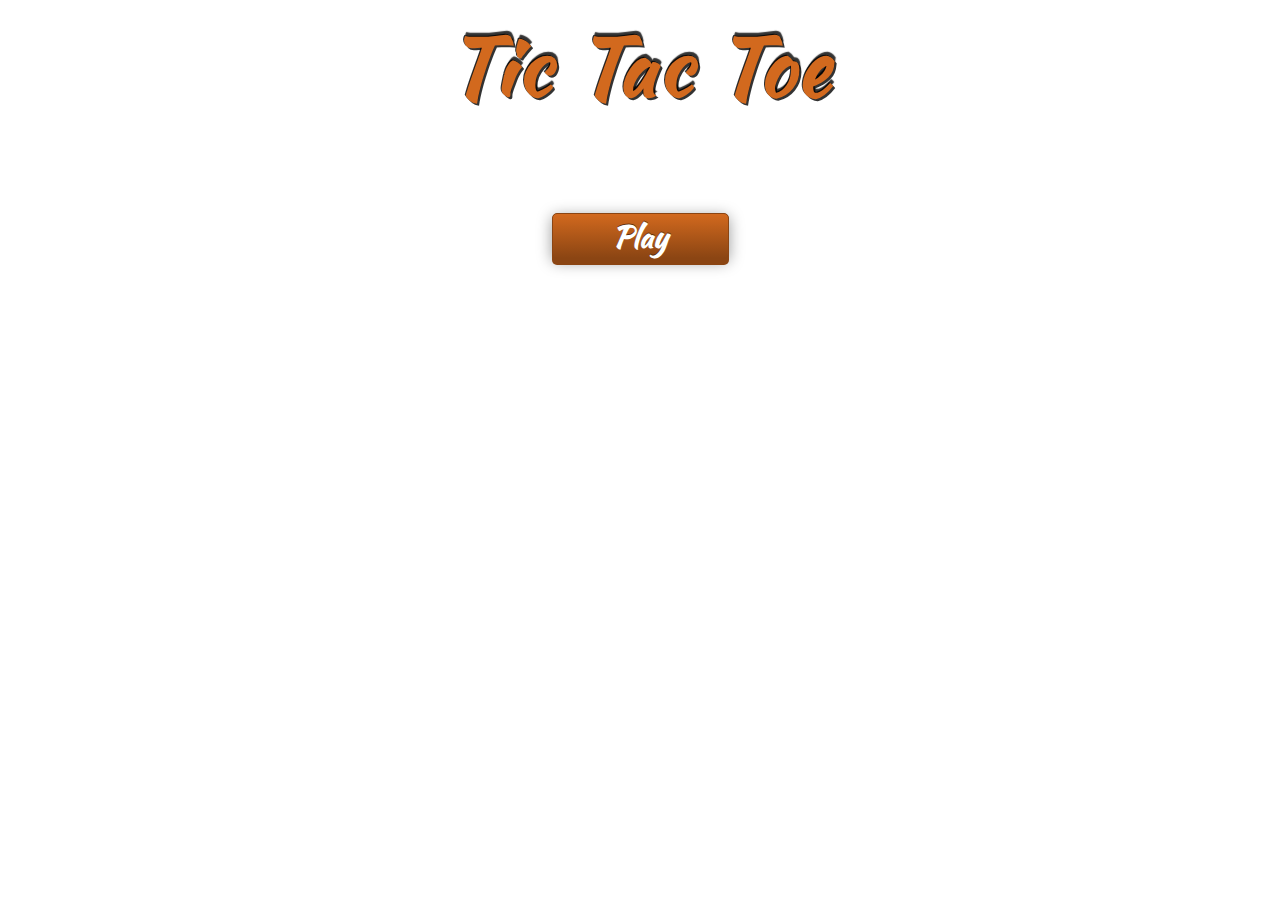
<file: index.html>
<!DOCTYPE html>
<html lang="en">
<head>
  <meta name="viewport" content="width=device-width, initial-scale=1.0">
  <meta charset="UTF-8">
  <meta name="viewport" content="width=device-width, initial-scale=1.0">
  <meta http-equiv="X-UA-Compatible" content="ie=edge">
  <link href="https://fonts.googleapis.com/css?family=Kaushan+Script" rel="stylesheet">
  <link rel="stylesheet" href="css/style.css">

  <script src = "js/jquery-3.2.1.js"></script>
  <script src = "js/main.js"></script>
  <title>Tic Tac Toe</title>
</head>
<body>

  <h1>Tic Tac Toe</h1>


<div class = "gameOptions">
  <div id = "begin">
  <button class ="button" id = "start">Play</button>
</div>
  <div id = "gameType">
  <button class ="button" id = "single">Single Player Mode</button>
  <button class ="button" id = "multi">Multi Player Mode</button>
</div>

<div id = "playerType">
  <h3>Select Player</h3>
  <button class ="button" id = "playerOne">Select X</button>
  <button class ="button" id = "playerTwo">Select O</button>

</div>
<div id = "reset">
  <button class = "button" id ="restart">Restart</button>
</div>

<div id = "resetSingleMode">
  <button class = "button" id ="restartSingleMode">Restart</button>
</div>

</div>
<div class =  "winCount">
  <div id = "player1Win"></div>

<div id = "player2Win"></div>
</div>
  <h3 class="result" id = "X" >Winner:PlayerX</h3>
  <h3 class="result" id = "Y">Winner:PlayerO</h3>
  <h3 class="result" id = "draw">It's a Draw</h3>
  <div id="game-wrap">

      <div class="row">
          <div class="col col1 col4 col7" id = "id1"></div>
          <div class="col col1 col5"id = "id2"></div>
          <div class="col col1 col6 col8" id = "id3" ></div>
      </div>

      <div class="row">
          <div class="col col2 col4" id = "id4"></div>
          <div class="col col2 col5 col7 col8" id = "id5"></div>
          <div class="col col2 col6 " id = "id6"></div>
      </div>

      <div class="row">
          <div class="col col3 col4 col8" id = "id7"></div>
          <div class="col col3 col5" id = "id8"></div>
          <div class="col col3 col6 col7" id = "id9"></div>
      </div>


  </div>





</body>
</html>
</file>
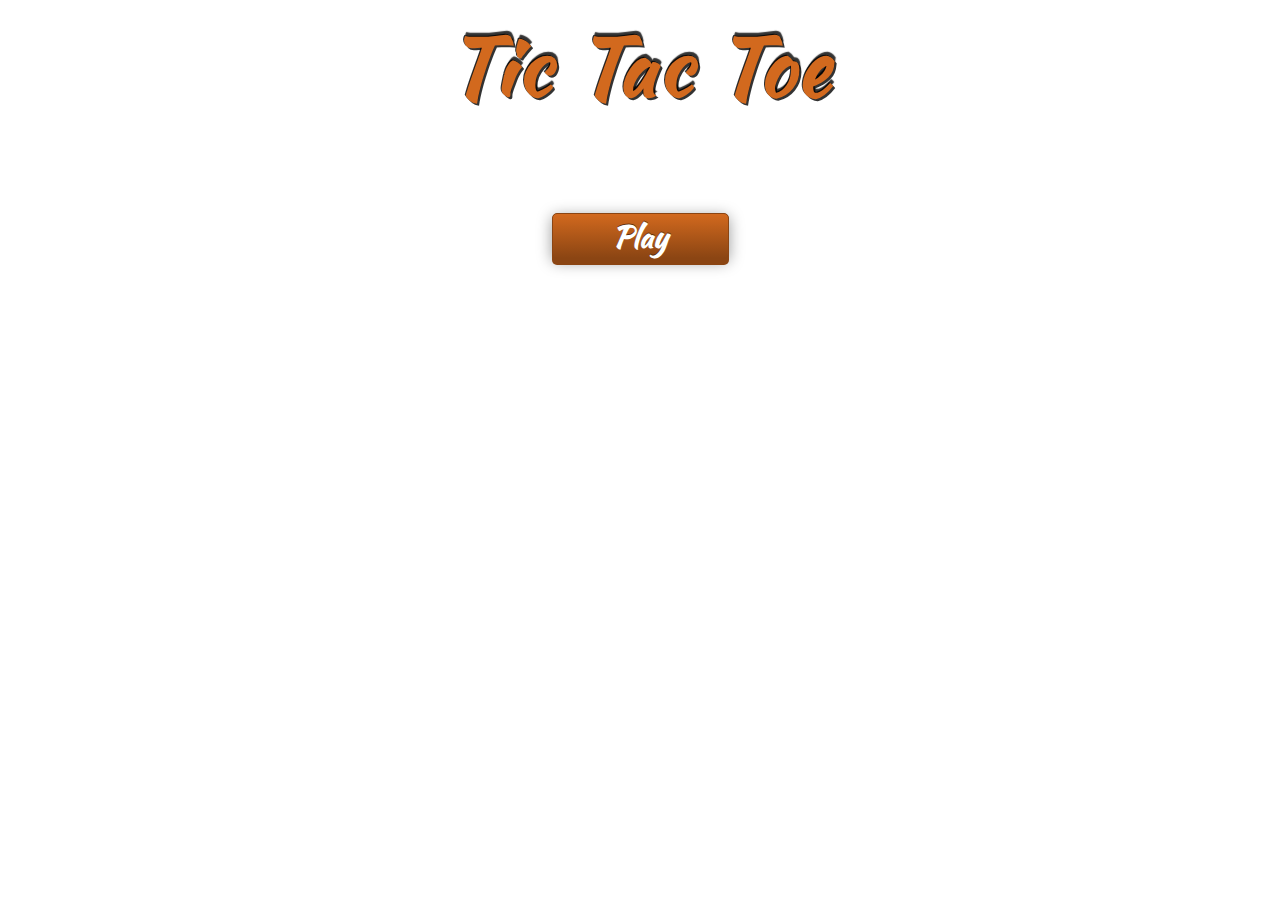
<file: tictac.html>
<!DOCTYPE html>
<html lang="en">
<head>
  <meta charset="UTF-8">
  <meta name="viewport" content="width=device-width, initial-scale=1.0">
  <meta http-equiv="X-UA-Compatible" content="ie=edge">
  <link href="https://fonts.googleapis.com/css?family=Kaushan+Script" rel="stylesheet">
  <link rel="stylesheet" href="css/style.css">

  <script src = "js/jquery-3.2.1.js"></script>
  <script src = "js/main.js"></script>
  <title>Tic Tac Toe</title>
</head>
<body>

  <h1>Tic Tac Toe</h1>


<div class = "gameOptions">
  <div id = "begin">
  <button class ="button" id = "start">Play</button>
</div>
  <div id = "gameType">
  <button class ="button" id = "single">Single Player Mode</button>
  <button class ="button" id = "multi">Multi Player Mode</button>
</div>

<div id = "playerType">
  <h3>Select Player</h3>
  <button class ="button" id = "playerOne">Select X</button>
  <button class ="button" id = "playerTwo">Select O</button>

</div>
<div id = "reset">
  <button class = "button" id ="restart">Restart</button>
</div>

<div id = "resetSingleMode">
  <button class = "button" id ="restartSingleMode">Restart</button>
</div>

</div>
<div class =  "winCount">
  <div id = "player1Win"></div>

<div id = "player2Win"></div>
</div>
  <h3 class="result" id = "X" >Winner:PlayerX</h3>
  <h3 class="result" id = "Y">Winner:PlayerO</h3>
  <h3 class="result" id = "draw">It's a Draw</h3>
  <div id="game-wrap">

      <div class="row">
          <div class="col col1 col4 col7" id = "id1"></div>
          <div class="col col1 col5"id = "id2"></div>
          <div class="col col1 col6 col8" id = "id3" ></div>
      </div>

      <div class="row">
          <div class="col col2 col4" id = "id4"></div>
          <div class="col col2 col5 col7 col8" id = "id5"></div>
          <div class="col col2 col6 " id = "id6"></div>
      </div>

      <div class="row">
          <div class="col col3 col4 col8" id = "id7"></div>
          <div class="col col3 col5" id = "id8"></div>
          <div class="col col3 col6 col7" id = "id9"></div>
      </div>


  </div>





</body>
</html>
</file>
<file: css/style.css>
.row{
    width: 36%;
    height: 150px;
}


.col{

    width: 32%;
    height: 147px;
    border: 3px solid #8B4513;
    float: left;
    text-align: center;
    font-size: 100px;
    font-style: italic;
    color:black;
    cursor: pointer;
    /* color: #FF7F50; */
    font-family: 'Kaushan Script', cursive;
    text-shadow: 2px 2px 0px rgba(0, 0, 0, .8), -1px -1px 0px rgba(0, 0, 0, .8), 1px -4px 1px rgba(0, 0, 0, .8);



}

.col1{
  border-top: none;

}

.col3{
  border-bottom: none;
}

.col4{
  border-left: none;
}

.col6{
  border-right: none;
}



h1{
  font-size: 80px;
  text-align: center;
  color: 	#D2691E;

  font-family: 'Kaushan Script', cursive;
  margin-top: 0;
  padding: -30px:

}
body{
  /* background:#f1e4b0; */
    font-family: 'Kaushan Script', cursive;
      color:#D3C9A2;
    font-size:4em;
    letter-spacing:0.05em;
    text-transform: capitalize;
    text-shadow: 2px 2px 0px rgba(0, 0, 0, .8), -1px -1px 0px rgba(0, 0, 0, .8), 1px -4px 1px rgba(0, 0, 0, .8);
    background-image: url("http://www.psdgraphics.com/file/old-paper-texture.jpg");
    background-repeat: no-repeat;
    background-size: cover;



}

h2{
  font-size: 20px;
  text-align: center;
  color:white;
  display:none;
  margin-top: 0;
  padding: -20px;
}


h3{
  font-size: 30px;
  text-align: center;
  color:white;
  display:none;
  margin-top: 0;
  padding: -20px;
}


#game-wrap{
margin-left:30%;
width:100%;
display: none;

}


.gameOptions {
    text-align: center;
    padding: -20px 0 0 0;
   cursor:pointer;
}



.button{


  display: inline-block;
    text-decoration: none;
    color: #fff;
    font-weight: bold;
    background-color: #8B4513;
    padding: 0px 60px;
    font-size: 30px;
    font-family: 'Kaushan Script', cursive;
    border: 1px solid #8B4513;
    background-image: linear-gradient(bottom, rgb(	139, 69, 19) 0%, rgb(210, 105, 30) 100%);
    background-image: -o-linear-gradient(bottom, rgb(	139, 69, 19) 0%, rgb(210, 105, 30) 100%);
    background-image: -moz-linear-gradient(bottom, rgb(	139, 69, 19) 0%, rgb(210, 105, 30) 100%);
    background-image: -webkit-linear-gradient(bottom, rgb(	139, 69, 19) 0%, rgb(210, 105, 30) 100%);
    background-image: -ms-linear-gradient(bottom, rgb(	139, 69, 19) 0%, rgb(210, 105, 30) 100%);

    background-image: -webkit-gradient(
        linear,
        left bottom,
        left top,
        color-stop(0, rgb(	139, 69, 19)),
        color-stop(1, rgb(210, 105, 30))
    );

    -webkit-border-radius: 5px;
-moz-border-radius: 5px;
border-radius: 5px;
text-shadow: 0px  -1px 0px rgba(0,0,0,.5);
text-shadow: x-offset y-offset blur color;
-webkit-box-shadow: 0px 6px 0px #8B4513;
-moz-box-shadow: 0px 6px 0px #8B4513;
box-shadow: 0px 6px 0px #8B4513;
-webkit-box-shadow: 0px 6px 0px #8B4513, 0px 3px 15px rgba(0,0,0,.4);
-moz-box-shadow: 0px 6px 0px #8B4513, 0px 3px 15px rgba(0,0,0,.4);
box-shadow: 0px 6px 0px #8B4513, 0px 3px 15px rgba(0,0,0,.4);
cursor:pointer;
}


.button:hover {
    background-image: linear-gradient(bottom, rgb(	210, 105, 30) 0%, rgb(	255, 127, 80) 100%);
    background-image: -o-linear-gradient(bottom, rgb(	210, 105, 30) 0%, rgb(	255, 127, 80) 100%);
    background-image: -moz-linear-gradient(bottom, rgb(	210, 105, 30) 0%, rgb(	255, 127, 80) 100%);
    background-image: -webkit-linear-gradient(bottom, rgb(	210, 105, 30) 0%, rgb(	255, 127, 80) 100%);
    background-image: -ms-linear-gradient(bottom, rgb(	210, 105, 30) 0%, rgb(	255, 127, 80) 100%);

    background-image: -webkit-gradient(
        linear,
        left bottom,
        left top,
        color-stop(0, rgb(	210, 105, 30)),
        color-stop(1, rgb(	255, 127, 80))
    );
}


#gameType{
  display: none;
}

#playerType{
  display: none;
}


#reset{
  margin: -80px 0 0 -40px;

}

#restart{
  display: none;
  padding: 0 40px;
  font-size: 10px;
}

#restartSingleMode{
  display: none;
  padding: 0 40px;
  font-size: 10px;
}

#player1Win{
  font-size:25px;
  width: 30%;
  height: 60%;

}

#player2Win{
  font-size:25px;
  width: 30%;
  height: 60%;
}
</file>
